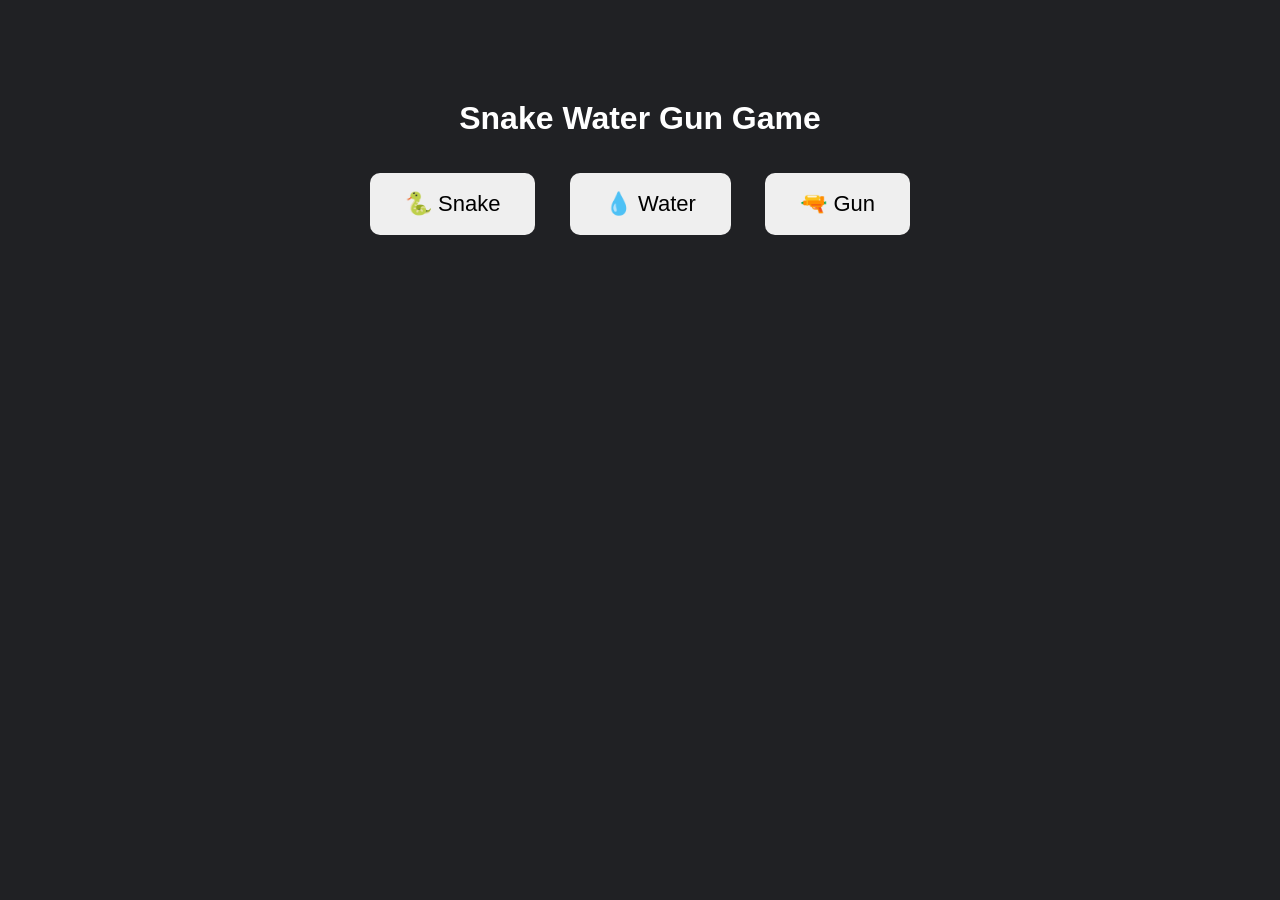
<file: index.html>
<!DOCTYPE html>

<html>

<head>

    <title>Snake Water Gun</title>

    <link rel="stylesheet" href="/static/style.css">

</head>

<body>

<div class="container">

<h1>Snake Water Gun Game</h1>

<button onclick="play(0)">🐍 Snake</button>

<button onclick="play(1)">💧 Water</button>

<button onclick="play(2)">🔫 Gun</button>

<h2 id="user"></h2>

<h2 id="computer"></h2>

<h1 id="result"></h1>

</div>

<script src="/static/script.js"></script>

</body>

</html>
</file>
<file: static/style.css>
body{

    background:#202124;

    color:white;

    font-family:Arial;

    text-align:center;

}

.container{

    margin-top:100px;

}

button{

    padding:18px 35px;

    margin:15px;

    font-size:22px;

    border:none;

    border-radius:10px;

    cursor:pointer;

}

button:hover{

    background:orange;

    color:white;

}
</file>
